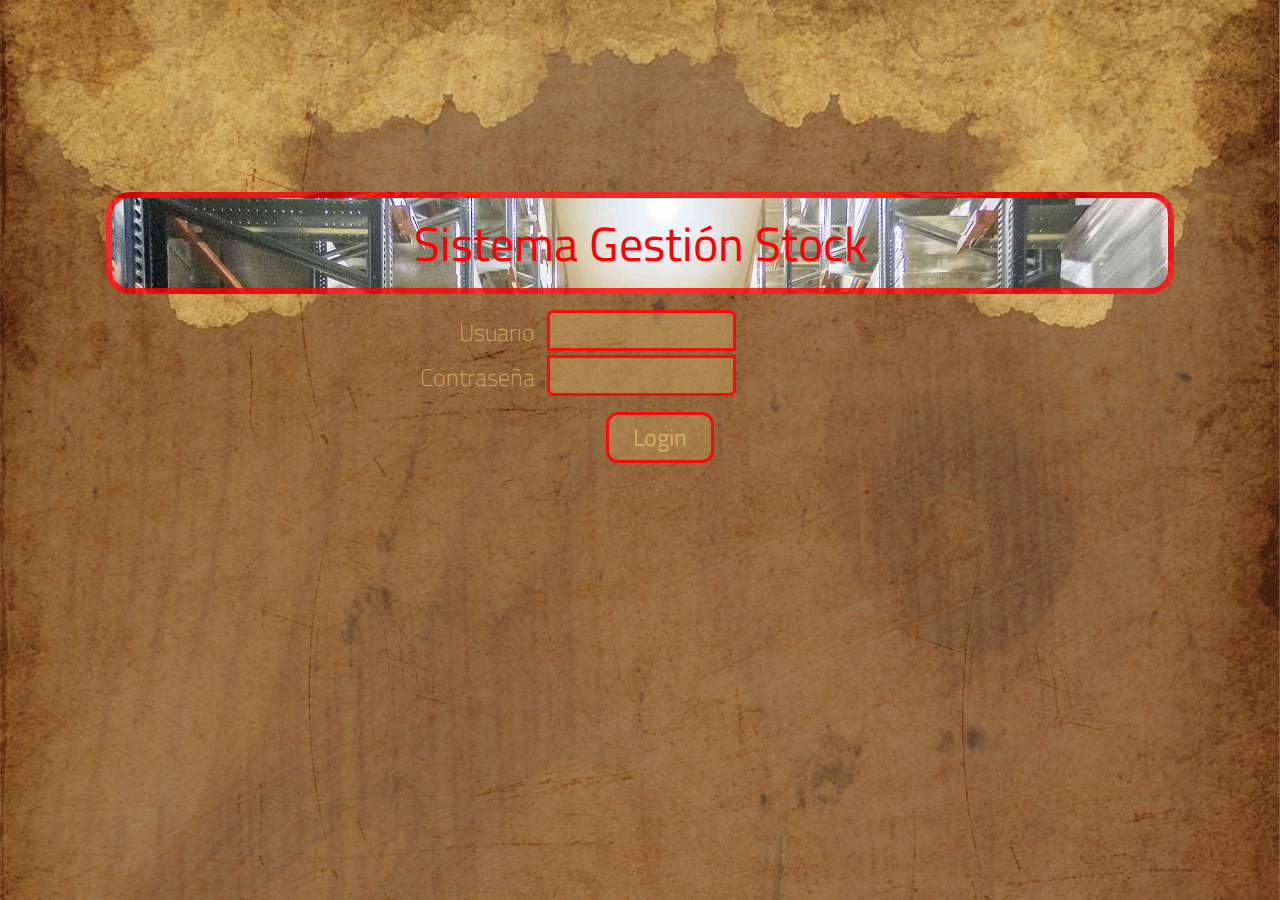
<file: index.html>
﻿<!DOCTYPE html>
<html lang="es ">

<head>
    <meta charset="UTF-8">
    <meta http-equiv="X-UA-Compatible" content="IE=edge">
    <meta name="viewport" content="width=device-width, initial-scale=1.0">
    <link rel="shortcut icon" href="multimedia/ico/iconoGesa.ico" type="image/x-icon">
    <link rel="stylesheet" href="estilos/estilos.css">
    <title>Login - Gesa</title>
</head>

<body class="contenedor">
    <div class="caja">
        <section>
            <h1 class="tt-ppal">Sistema Gestión Stock</h1>
        </section>
        <form id="form-login">
            <div id="user">
                <label for="usuario">Usuario</label>
                <input type="text" id="usuario" required>
            </div>
            <div id="pass">
                <label for="contraseña">Contraseña</label>
                <input type="password" id="contraseña" required>
            </div>
            <div>
                <button type="submit" id="btn-login">Login</button>
            </div>
        </form>
    </div>
    <p id="message"></p>
    <script src="js/app.js"></script>
</body>

</html>
</file>
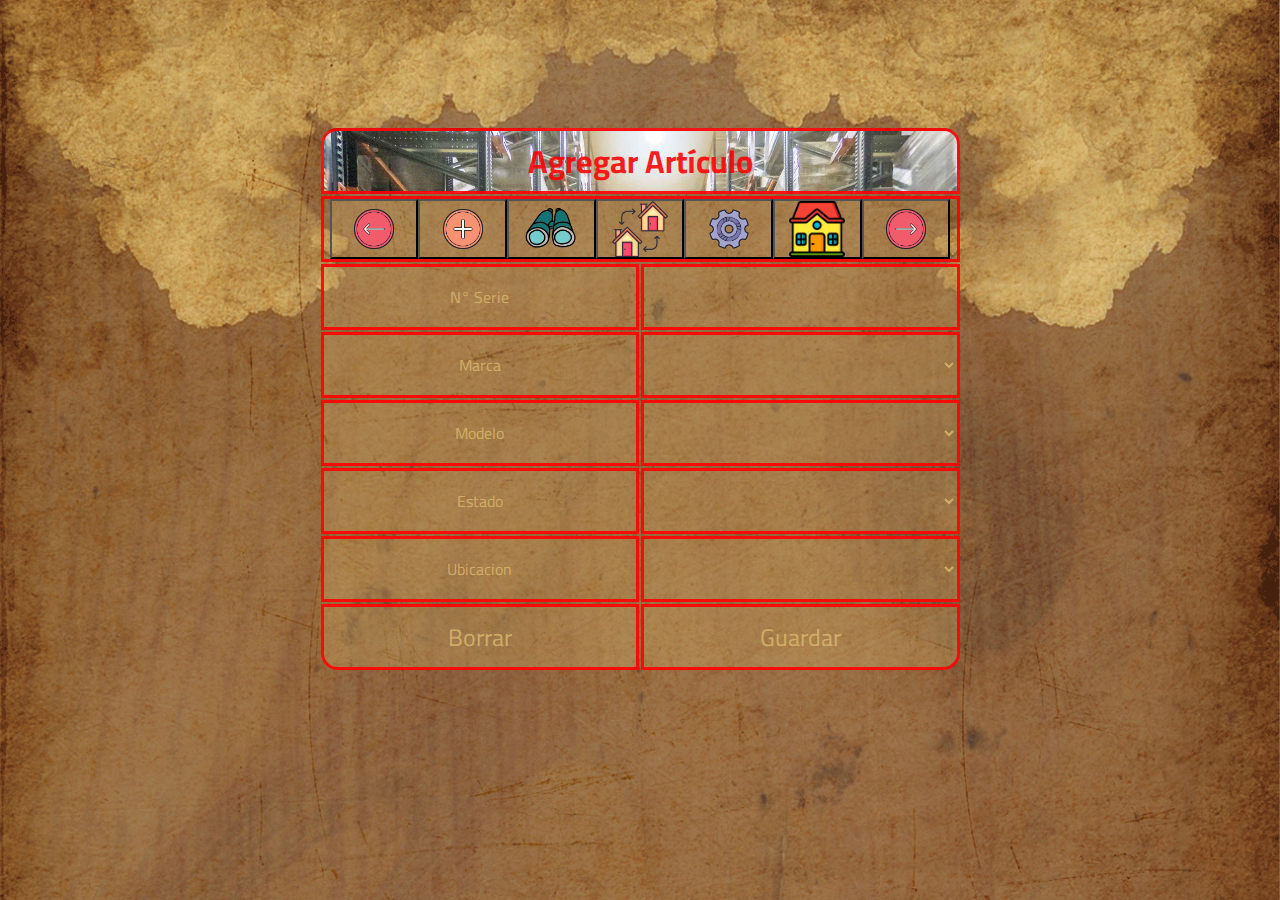
<file: paginas/agregar.html>
<!DOCTYPE html>
<html lang="es">

<head>

    <head>
        <meta charset="UTF-8">
        <meta http-equiv="X-UA-Compatible" content="IE=edge">
        <meta name="viewport" content="width=device-width, initial-scale=1.0">
        <link rel="shortcut icon" href="../multimedia/ico/iconoGesa.ico" type="image/x-icon">
        <link rel="stylesheet" href="../estilos/estilos.css">
        <title>Agregar - Gesa</title>
    </head>
</head>

<body class="contenedor contenedor_agregar">

    <h1 class="ttppal">Agregar Artículo</h1>
    <section class="botonera">
        <button class="btn_minMen" onclick="atras()" id="atras"></button>
        <button class="btn_minMen" onclick="agregar()" id="agregar"></button>
        <button class="btn_minMen" onclick="ver()" id="ver"></button>
        <button class="btn_minMen" onclick="mover()" id="mover"></button>
        <button class="btn_minMen" onclick="settings()" id="settings"></button>
        <button class="btn_minMen" onclick="home()" id="home"></button>
        <button class="btn_minMen" onclick="adelante()" id="adelante"></button>
    </section>

    <label for="n_serie" class="lbl_serie lbl">N° Serie</label>
    <input type="text" id="inp_serie" class="inp_serie">
    <label for="marca" class="lbl_marca lbl">Marca</label>
    <select class="selector sel_marca" name="marca" id="sel_marca">
            <option value=""></option>
            <option value=""></option>
        </select>

    <label for="modelo" class="lbl_modelo lbl">Modelo</label>
    <select class="selector sel_modelo" name="modelo" id="sel_modelo">
            <option value=""></option>
            <option value=""></option>
        </select>

    <label for="ubicacion" class="lbl_ubicacion lbl">Ubicacion</label>
    <select class="selector sel_ubicacion" name="ubicacion" id="sel_ubicacion">
                <option value=""></option>
                <option value=""></option>
            </select>

    <label for="estado" class="lbl_estado lbl">Estado</label>
    <select class="selector sel_estado" name="estado" id="sel_estado">
            <option value=""></option>
            <option value=""></option>
        </select>



    <button class="btn_confirmar btn_borrar" id="borrar">Borrar</button>
    <button class="btn_confirmar btn_guardar" id="guardar">Guardar</button>


    <script src="../js/functions.js"></script>
</body>

</html>
</file>
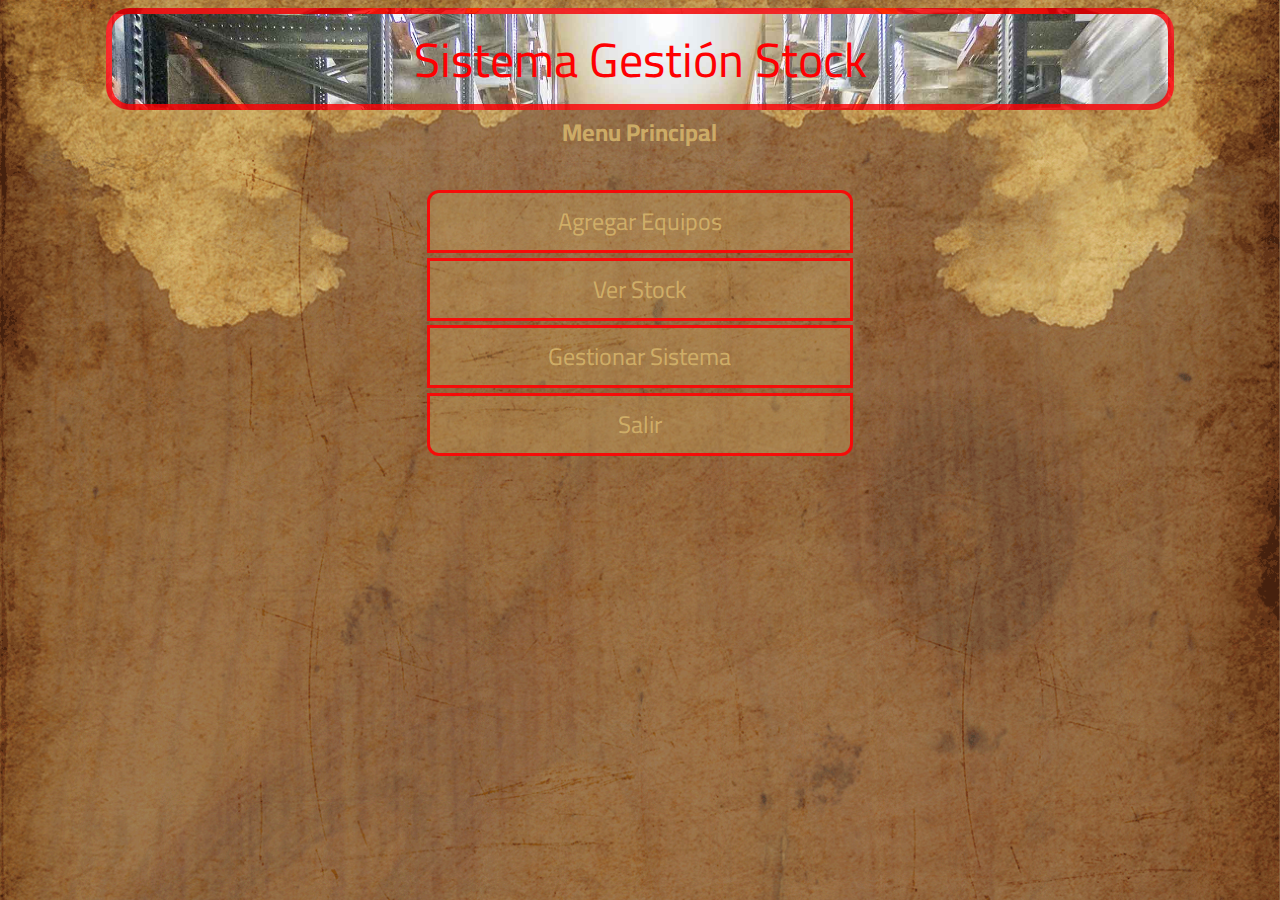
<file: paginas/menu.html>
<!DOCTYPE html>
<html lang="es">

<head>

    <head>
        <meta charset="UTF-8">
        <meta http-equiv="X-UA-Compatible" content="IE=edge">
        <meta name="viewport" content="width=device-width, initial-scale=1.0">
        <link rel="shortcut icon" href="../multimedia/ico/iconoGesa.ico" type="image/x-icon">
        <link rel="stylesheet" href="../estilos/estilos.css">
        <title>Menu - Gesa</title>
    </head>
</head>

<body class="contenedor-menu">
    <section id="menu-ppal">
        <h1 class="tt-ppal">Sistema Gestión Stock</h1>
    </section>
    <section class="grid-container">

        <h2 class="grid-1">Menu Principal</h2>
        <button type="button" onclick="ir_Agregar()" class="grid-2" id="agregar-equipo">Agregar Equipos</button>
        <button type="button" onclick="ir_Ver()" class="grid-3" id="ver-stock">Ver Stock</button>
        <button type="button" onclick="ir_Gestionar()" class="grid-4" id="gestionar-sist">Gestionar Sistema</button>
        <button type="button" onclick="ir_Salir()" class="grid-5" id="salir">Salir</button>

    </section>

    <script src="../js/functions.js"></script>
</body>

</html>
</file>
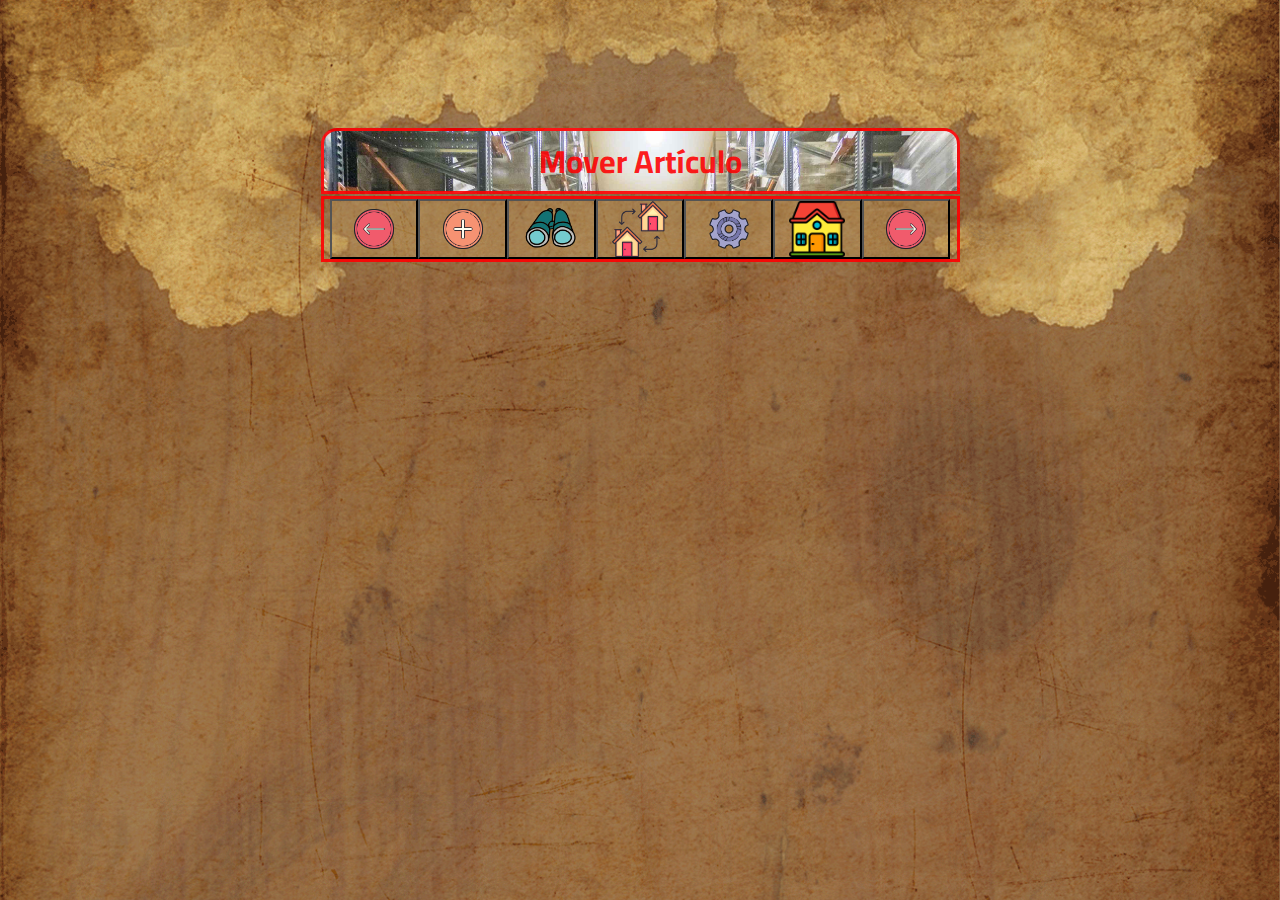
<file: paginas/mover.html>
<!DOCTYPE html>
<html lang="es">

<head>

    <head>
        <meta charset="UTF-8">
        <meta http-equiv="X-UA-Compatible" content="IE=edge">
        <meta name="viewport" content="width=device-width, initial-scale=1.0">
        <link rel="shortcut icon" href="../multimedia/ico/iconoGesa.ico" type="image/x-icon">
        <link rel="stylesheet" href="../estilos/estilos.css">
        <title>Mover - Gesa</title>
    </head>
</head>

<body class="contenedor contenedor_agregar">

    <h1 class="ttppal">Mover Artículo</h1>
    <section class="botonera">
        <button class="btn_minMen" onclick="atras()" id="atras"></button>
        <button class="btn_minMen" onclick="agregar()" id="agregar"></button>
        <button class="btn_minMen" onclick="ver()" id="ver"></button>
        <button class="btn_minMen" onclick="mover()" id="mover"></button>
        <button class="btn_minMen" onclick="settings()" id="settings"></button>
        <button class="btn_minMen" onclick="home()" id="home"></button>
        <button class="btn_minMen" onclick="adelante()" id="adelante"></button>
    </section>



    <script src="../js/functions.js"></script>
</body>

</html>
</file>
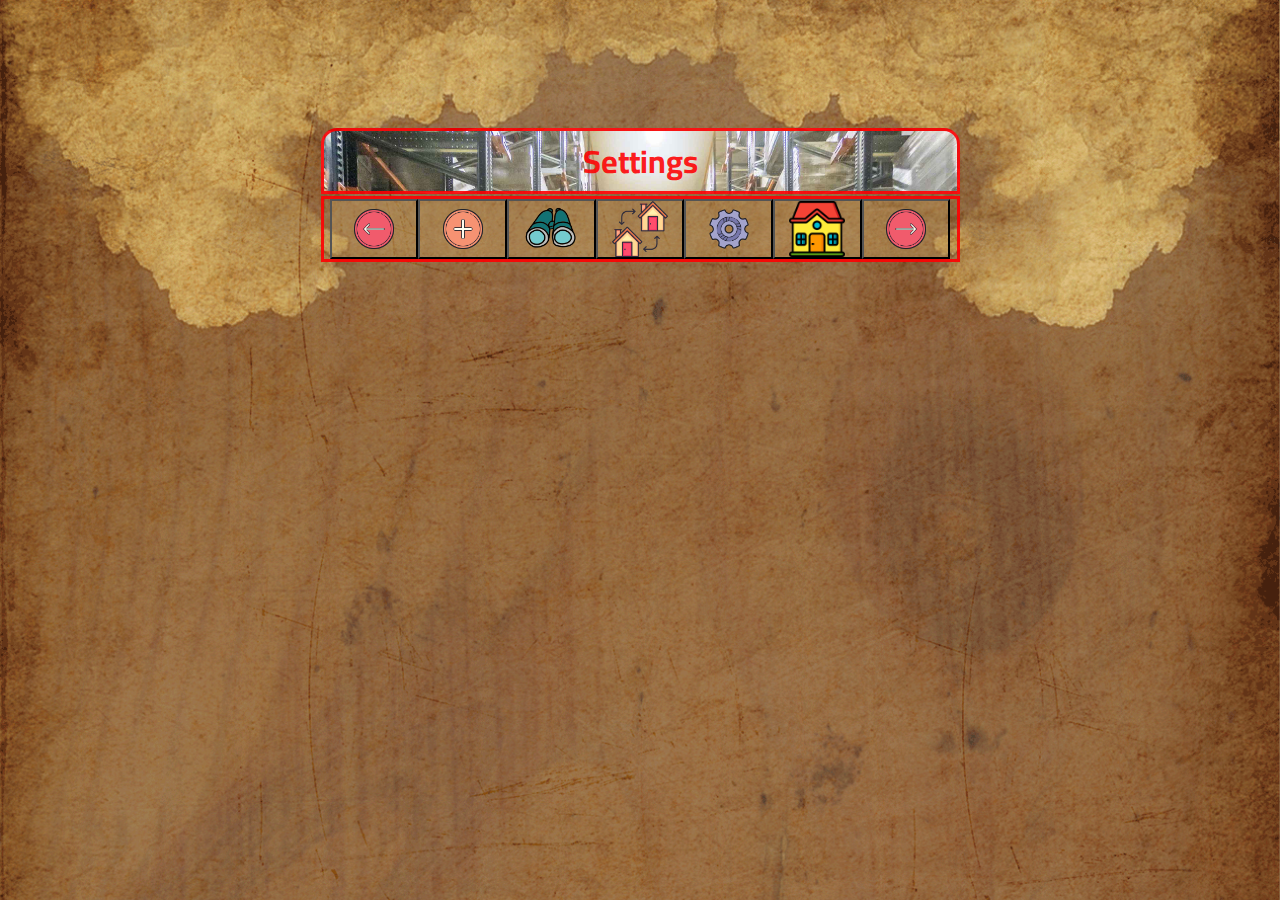
<file: paginas/settings.html>
<!DOCTYPE html>
<html lang="es">

<head>

    <head>
        <meta charset="UTF-8">
        <meta http-equiv="X-UA-Compatible" content="IE=edge">
        <meta name="viewport" content="width=device-width, initial-scale=1.0">
        <link rel="shortcut icon" href="../multimedia/ico/iconoGesa.ico" type="image/x-icon">
        <link rel="stylesheet" href="../estilos/estilos.css">
        <title>Settings - Gesa</title>
    </head>
</head>

<body class="contenedor contenedor_agregar">

    <h1 class="ttppal">Settings</h1>
    <section class="botonera">
        <button class="btn_minMen" onclick="atras()" id="atras"></button>
        <button class="btn_minMen" onclick="agregar()" id="agregar"></button>
        <button class="btn_minMen" onclick="ver()" id="ver"></button>
        <button class="btn_minMen" onclick="mover()" id="mover"></button>
        <button class="btn_minMen" onclick="settings()" id="settings"></button>
        <button class="btn_minMen" onclick="home()" id="home"></button>
        <button class="btn_minMen" onclick="adelante()" id="adelante"></button>
    </section>




    <script src="../js/functions.js"></script>
</body>

</html>
</file>
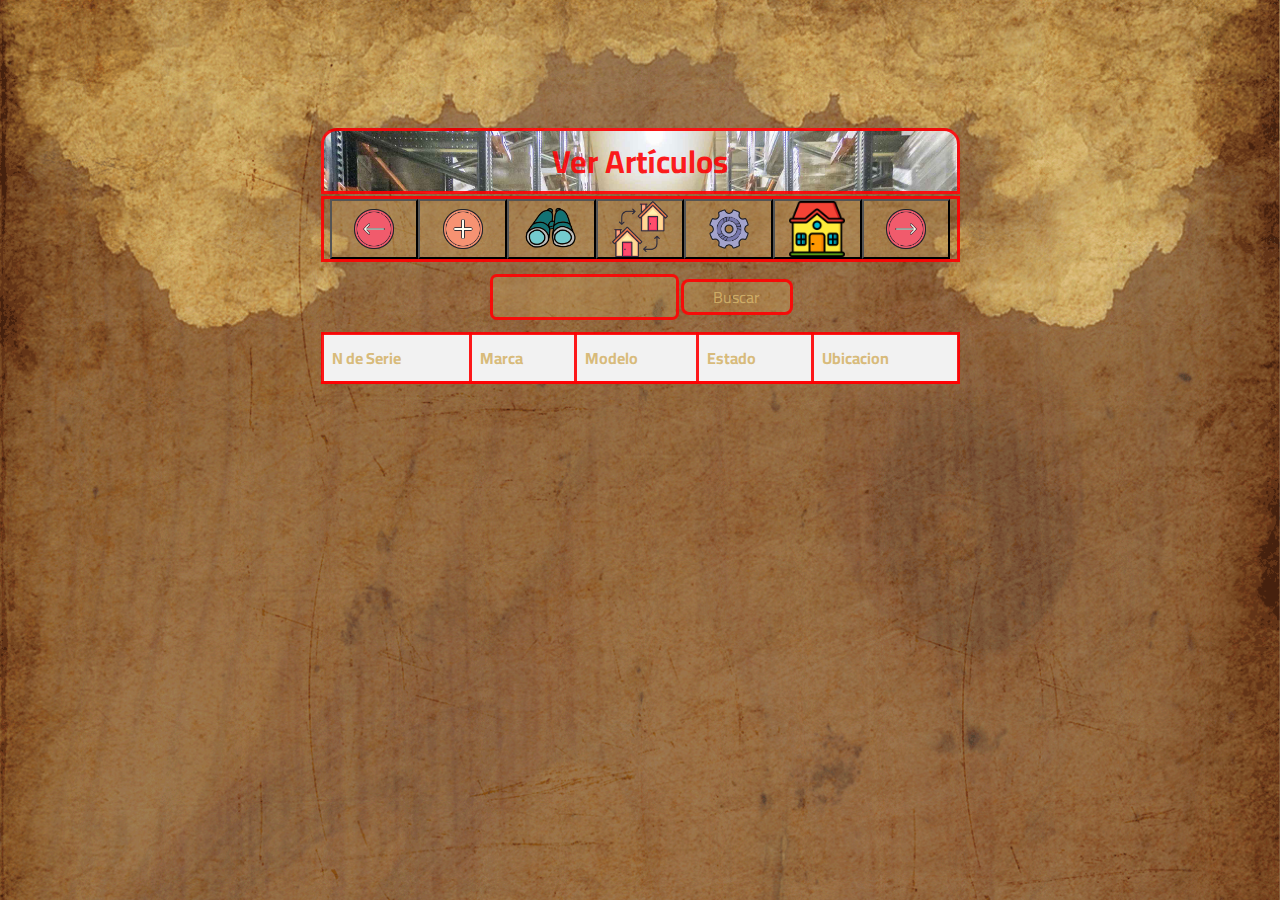
<file: paginas/ver.html>
<!DOCTYPE html>
<html lang="es">

<head>

    <head>
        <meta charset="UTF-8">
        <meta http-equiv="X-UA-Compatible" content="IE=edge">
        <meta name="viewport" content="width=device-width, initial-scale=1.0">
        <link rel="shortcut icon" href="../multimedia/ico/iconoGesa.ico" type="image/x-icon">
        <link rel="stylesheet" href="../estilos/estilos.css">
        <title>Ver- Gesa</title>
    </head>
</head>

<body class="contenedor contenedor_ver">

    <h1 class="ttppal">Ver Artículos</h1>
    <section class="botonera">
        <button class="btn_minMen" onclick="atras()" id="atras"></button>
        <button class="btn_minMen" onclick="agregar()" id="agregar"></button>
        <button class="btn_minMen" onclick="ver()" id="ver"></button>
        <button class="btn_minMen" onclick="mover()" id="mover"></button>
        <button class="btn_minMen" onclick="settings()" id="settings"></button>
        <button class="btn_minMen" onclick="home()" id="home"></button>
        <button class="btn_minMen" onclick="adelante()" id="adelante"></button>
    </section>

    <section class="buscador">
        <input type="text" class="inp_buscador" id="inp_buscador">
        <button class="btn_confirmar" id="btn_buscar">Buscar</button>
    </section>

    <table class="tabla_stock" id="tabla_stock">
        <thead>
            <tr>
                <th>N de Serie</th>
                <th>Marca</th>
                <th>Modelo</th>
                <th>Estado</th>
                <th>Ubicacion</th>
            </tr>
        </thead>
        <tbody>
            <tr></tr>
            <tr></tr>
        </tbody>
    </table>



    <script src="../js/functions.js"></script>
</body>

</html>
</file>
<file: estilos/estilos.css>
@import url('https://fonts.googleapis.com/css2?family=Cairo:wght@500&display=swap');
* {
    padding: 0;
    margin: 0;
    font-style: normal;
    text-decoration: none;
    list-style: none;
    color: rgb(213, 180, 107, 0.9);
    font-family: 'Cairo', sans-serif;
}

.contenedor {
    background-image: url("../multimedia/fondos/fondo-gral.png");
    background-size: cover;
    text-align: center;
}

.caja {
    margin-top: 15%;
}

.tt-ppal {
    width: 60%;
    height: 15%;
    background-image: url("../multimedia/fondos/stock.png");
    background-size: cover;
    color: rgb(254, 0, 2);
    font-size: 3em;
    font-weight: 400;
    border: solid 6px rgba(254, 0, 2, 0.8);
    border-radius: 0.5em;
    padding-left: 3em;
    padding-right: 3em;
}

.caja section {
    display: flex;
    justify-content: center;
    flex-wrap: nowrap;
    align-items: center;
}

.caja form {
    display: flex;
    flex-direction: column;
    align-items: flex-end;
    margin-right: 42.5%;
    margin-top: 1em;
}

.caja label {
    display: flex;
    justify-content: center;
    font-size: 1.5em;
    font-weight: 250;
    margin-right: 0.5em;
}

.caja input {
    text-align: center;
    border: solid 3px rgba(254, 0, 2, 0.9);
    background-color: rgba(213, 180, 107, 0.4);
}

#usuario {
    border-radius: 0.5em 0.5em 0 0;
    margin-bottom: 0.3em;
}

#contraseña {
    border-radius: 0 0 0.5em 0.5em;
    margin-bottom: 0.3em;
}

#user {
    display: flex;
    justify-content: center;
}

#pass {
    display: flex;
    justify-content: center;
}

.caja button {
    background-color: rgba(213, 180, 107, 0.3);
    margin-top: 0.5em;
    margin-right: 0.9em;
    font-size: 1.5em;
    padding-left: 1em;
    padding-right: 1em;
    border: solid 3px rgba(254, 0, 2, 0.9);
    border-radius: 0.5em;
}

.caja button:hover {
    background-color: rgba(254, 0, 2, 0.4);
}

#message {
    width: 50%;
    display: none;
    margin-top: 3em;
    color: red;
    font-weight: bold;
    animation-name: cambio;
    animation-duration: 1s;
    animation-iteration-count: infinite;
    animation-direction: normal;
}

@keyframes cambio {
    0% {
        background-color: white;
        border: solid 2px black;
        border-radius: 0.5em;
    }
    50% {
        visibility: visible;
        background-color: black;
        border: solid 2px white;
        border-radius: 0.5em;
    }
    100% {
        background-color: white;
        border: solid 2px black;
        border-radius: 0.5em;
    }
}

.contenedor-menu {
    background-image: url("../multimedia/fondos/fondo-gral.png");
    background-size: cover;
    text-align: center;
}

#menu-ppal {
    display: flex;
    flex-direction: column;
    align-items: center;
    flex-wrap: nowrap;
    margin-top: 0.5em;
}

.grid-container {
    display: grid;
    grid-template-rows: 1fr 1fr 1fr 1fr 1fr;
    grid-template-columns: 1fr 1fr 1fr;
    row-gap: 0.3em;
    grid-template-areas: "titulo titulo titulo" ". agregar ." ". ver ." ". gestionar ." ". salir .";
}

.grid-container button {
    width: 100%;
    height: 100%;
}

button#agregar-equipo:hover {
    background-color: rgba(254, 0, 2, 0.5);
}

button#ver-stock:hover {
    background-color: rgba(254, 0, 2, 0.5);
}

button#gestionar-sist:hover {
    background-color: rgba(254, 0, 2, 0.4);
}

button#salir:hover {
    background-color: rgba(254, 0, 2, 0.4);
}

.grid-1 {
    grid-area: titulo;
}

.grid-1 h2 {
    font-size: 2.5em;
    color: rgba(213, 180, 107, 0.8);
}

.grid-2 {
    grid-area: agregar;
}

#agregar-equipo {
    background-color: rgba(213, 180, 107, 0.3);
    margin-top: 0.5em;
    margin-right: 0.9em;
    font-size: 1.5em;
    padding-left: 1em;
    padding-right: 1em;
    border: solid 3px rgba(254, 0, 2, 0.9);
    border-radius: 0.5em 0.5em 0 0;
}

.grid-3 {
    grid-area: ver;
}

#ver-stock {
    background-color: rgba(213, 180, 107, 0.3);
    margin-top: 0.5em;
    margin-right: 0.9em;
    font-size: 1.5em;
    padding-left: 1em;
    padding-right: 1em;
    border: solid 3px rgba(254, 0, 2, 0.9);
}

.grid-4 {
    grid-area: gestionar;
}

#gestionar-sist {
    background-color: rgba(213, 180, 107, 0.3);
    margin-top: 0.5em;
    margin-right: 0.9em;
    font-size: 1.5em;
    padding-left: 1em;
    padding-right: 1em;
    border: solid 3px rgba(254, 0, 2, 0.9);
}

.grid-5 {
    grid-area: salir;
}

#salir {
    background-color: rgba(213, 180, 107, 0.3);
    margin-top: 0.5em;
    margin-right: 0.9em;
    font-size: 1.5em;
    padding-left: 1em;
    padding-right: 1em;
    border: solid 3px rgba(254, 0, 2, 0.9);
    border-radius: 0 0 0.5em 0.5em;
}

.contenedor_agregar {
    margin-top: 10%;
    display: grid;
    grid-template-rows: 1fr 1fr 1fr 1fr 1fr 1fr 1fr 1fr;
    grid-template-columns: 1fr 1fr 1fr 1fr;
    row-gap: 2px;
    column-gap: 2px;
    grid-template-areas: " . ttppal ttppal . " " . botonera botonera . " " . lbl_serie inp_serie . " " . lbl_marca sel_marca . " " . lbl_modelo sel_modelo . " " . lbl_estado sel_estado . " " . lbl_ubicacion sel_ubicacion ." " . btn_borrar btn_guardar . ";
}

.lbl {
    display: flex;
    background-color: rgba(213, 180, 107, 0.3);
    border: solid 3px rgba(254, 0, 2, 0.9);
    align-items: center;
    justify-content: center;
}

.selector {
    background-color: rgba(213, 180, 107, 0.3);
    border: solid 3px rgba(254, 0, 2, 0.9);
}

.btn_confirmar {
    background-color: rgba(213, 180, 107, 0.3);
    border: solid 3px rgba(254, 0, 2, 0.9);
    font-size: 1.5em;
}

.btn_confirmar:hover {
    background-color: rgba(254, 0, 2, 0.5);
}

.lbl_serie {
    grid-area: lbl_serie;
}

.inp_serie {
    grid-area: inp_serie;
    border: solid 3px rgba(254, 0, 2, 0.9);
    background-color: rgba(213, 180, 107, 0.3);
}

.lbl_marca {
    grid-area: lbl_marca;
}

.sel_marca {
    grid-area: sel_marca;
}

.lbl_modelo {
    grid-area: lbl_modelo;
}

.sel_modelo {
    grid-area: sel_modelo;
}

.lbl_estado {
    grid-area: lbl_estado;
}

.sel_estado {
    grid-area: sel_estado;
}

.lbl_ubicacion {
    grid-area: lbl_ubicacion;
}

.sel_ubicacion {
    grid-area: sel_ubicacion;
}

.btn_borrar {
    grid-area: btn_borrar;
    border-radius: 0 0 0 0.7em;
}

.btn_guardar {
    grid-area: btn_guardar;
    border-radius: 0 0 0.7em 0;
}

.ttppal {
    grid-area: ttppal;
    border: solid 3px rgba(254, 0, 2, 0.9);
    border-radius: 0.5em 0.5em 0 0;
    background-image: url("../multimedia/fondos/stock.png");
    background-size: cover;
    color: rgba(254, 0, 2, 0.9);
}

.botonera {
    border: solid 3px rgba(254, 0, 2, 0.9);
    grid-area: botonera;
    display: flex;
    flex-wrap: wrap;
    align-content: center;
    justify-content: center;
}

#atras {
    background-image: url("../multimedia/botones/atras.png");
    position: relative;
    display: inline-block;
}

button#atras:hover::before {
    content: "Atras";
    position: absolute;
    top: 100%;
    left: 50%;
    transform: translateX(-50%);
    background-color: #000;
    color: #fff;
    padding: 5px;
    border-radius: 5px;
}

#agregar {
    background-image: url("../multimedia/botones/agregar.png");
    position: relative;
    display: inline-block;
}

button#agregar:hover::before {
    content: "Agregar Equipo";
    position: absolute;
    top: 100%;
    left: 50%;
    transform: translateX(-50%);
    background-color: #000;
    color: #fff;
    padding: 5px;
    border-radius: 5px;
}

#ver {
    background-image: url("../multimedia/botones/ver.png");
    position: relative;
    display: inline-block;
}

button#ver:hover::before {
    content: "Ver Stock";
    position: absolute;
    top: 100%;
    left: 50%;
    transform: translateX(-50%);
    background-color: #000;
    color: #fff;
    padding: 5px;
    border-radius: 5px;
}

#settings {
    background-image: url("../multimedia/botones/settings.png");
    position: relative;
    display: inline-block;
}

button#settings:hover::before {
    content: "Gestionar Opciones";
    position: absolute;
    top: 100%;
    left: 50%;
    transform: translateX(-50%);
    background-color: #000;
    color: #fff;
    padding: 5px;
    border-radius: 5px;
}

#mover {
    background-image: url("../multimedia/botones/mover.png");
    position: relative;
    display: inline-block;
}

button#mover:hover::before {
    content: "Mover Stock";
    position: absolute;
    top: 100%;
    left: 50%;
    transform: translateX(-50%);
    background-color: #000;
    color: #fff;
    padding: 5px;
    border-radius: 5px;
}

#home {
    background-image: url("../multimedia/botones/home.png");
    position: relative;
    display: inline-block;
}

button#home:hover::before {
    content: "Inicio";
    position: absolute;
    top: 100%;
    left: 50%;
    transform: translateX(-50%);
    background-color: #000;
    color: #fff;
    padding: 5px;
    border-radius: 5px;
}

#adelante {
    background-image: url("../multimedia/botones/adelante.png");
    position: relative;
    display: inline-block;
}

button#adelante:hover::before {
    content: "Adelante";
    position: absolute;
    top: 100%;
    left: 50%;
    transform: translateX(-50%);
    background-color: #000;
    color: #fff;
    padding: 5px;
    border-radius: 5px;
}

.btn_minMen {
    background-color: rgba(213, 180, 107, 0.3);
    height: 100%;
    width: 14%;
    align-items: center;
    flex-wrap: wrap;
    justify-content: center;
    background-size: contain;
    background-position: center;
    background-repeat: no-repeat;
}

.btn_minMen:hover {
    background-color: rgba(254, 0, 2, 0.5);
}

table {
    border-collapse: collapse;
    width: 100%;
    margin: 0 auto;
}

th,
td {
    border: 1px solid #ddd;
    padding: 8px;
    text-align: left;
}

th {
    background-color: #f2f2f2;
    font-weight: bold;
}

tr:nth-child(even) {
    background-color: rgba(213, 180, 107, 0.3);
}

.contenedor_ver {
    display: grid;
    margin-top: 10%;
    grid-template-rows: 1fr 1fr 1fr 7fr;
    grid-template-columns: 1fr 1fr 1fr 1fr;
    row-gap: 2px;
    column-gap: 2px;
    grid-template-areas: " . ttppal ttppal . " " . botonera botonera . " " . buscador buscador ." " . tabla_stock tabla_stock . ";
}

.tabla_stock {
    grid-area: tabla_stock;
}

.tabla_stock thead {
    border: solid 3px rgba(254, 0, 2, 0.9);
}

.tabla_stock th {
    border: solid 3px rgba(254, 0, 2, 0.9);
}

.buscador {
    grid-area: buscador;
    display: flex;
    flex-wrap: nowrap;
    justify-content: center;
    align-items: center;
}

.lbl_buscar {
    width: 7em;
}

.inp_buscador {
    background-color: rgba(213, 180, 107, 0.3);
    border: solid 3px rgba(254, 0, 2, 0.9);
    border-radius: 0.5em;
    margin-left: 2px;
    margin-right: 2px;
    height: 3em;
}

button#btn_buscar {
    border-radius: 0.5em;
    font-size: 1em;
    width: 7em;
}
</file>
